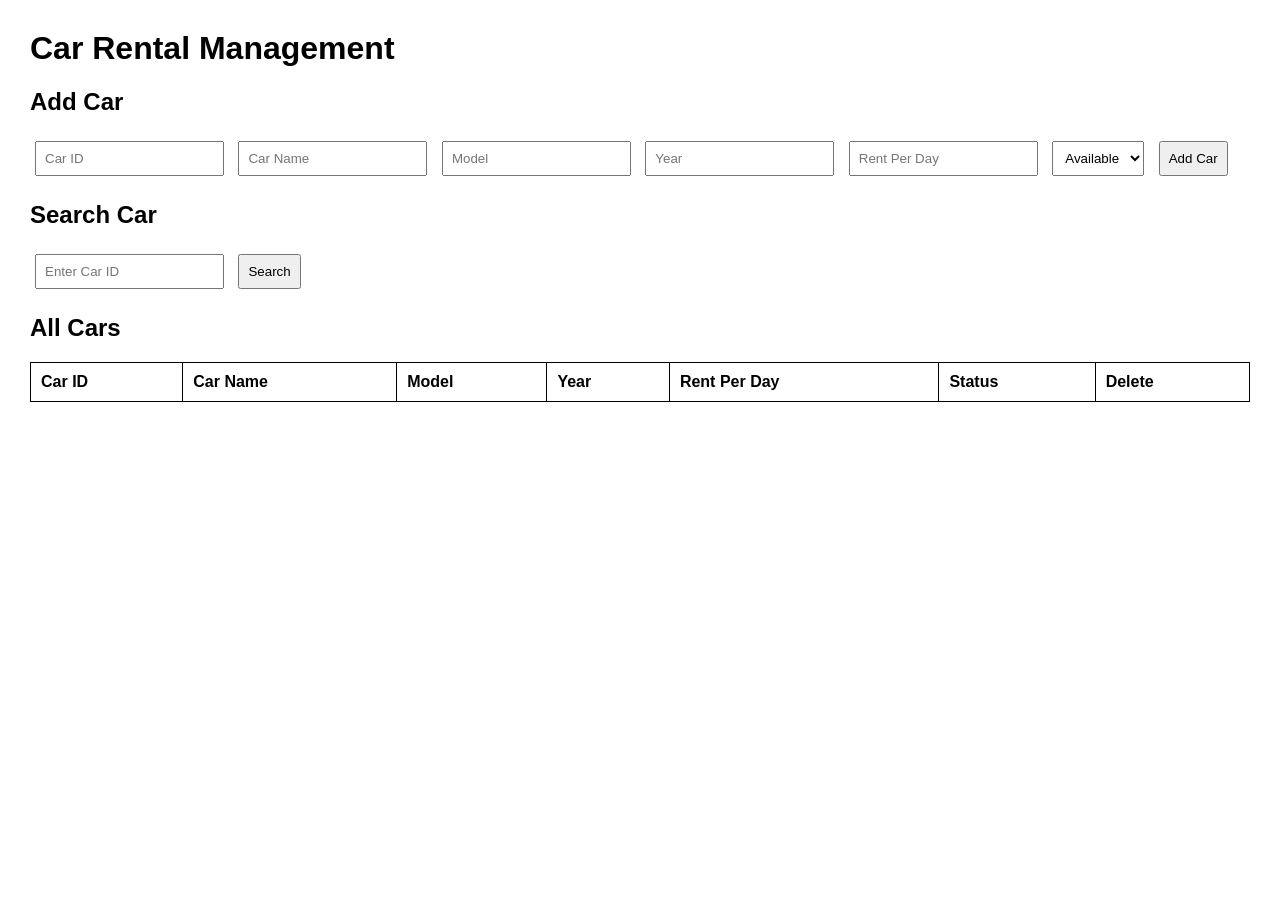
<file: Car/Index.html>
<!DOCTYPE html>
<html lang="en">
<head>
    <meta charset="UTF-8">
    <title>Car Rental Management</title>

    <style>
        body {
            font-family: Arial;
            margin: 30px;
        }

        input, select, button {
            padding: 8px;
            margin: 5px;
        }

        table {
            border-collapse: collapse;
            width: 100%;
            margin-top: 20px;
        }

        th, td {
            border: 1px solid black;
            padding: 10px;
            text-align: left;
        }
    </style>
</head>

<!-- showCars körs när sidan öppnas -->
<body onload="showCars()">

    <h1>Car Rental Management</h1>

    <!-- Formulär för att lägga till en bil -->
    <h2>Add Car</h2>

    <form id="carForm" onsubmit="addCar(event)">
        <input type="text" id="id" placeholder="Car ID" required>
        <input type="text" id="name" placeholder="Car Name" required>
        <input type="text" id="model" placeholder="Model" required>
        <input type="number" id="year" placeholder="Year" required>
        <input type="number" id="rent" placeholder="Rent Per Day" required>

        <select id="status">
            <option value="Available">Available</option>
            <option value="Rented">Rented</option>
        </select>

        <button type="submit">Add Car</button>
    </form>

    <!-- Sök efter en bil med dess Car ID -->
    <h2>Search Car</h2>

    <input type="text" id="searchId" placeholder="Enter Car ID">
    <button onclick="searchCar()">Search</button>
    <p id="message"></p>

    <!-- Tabell som visar alla bilar -->
    <h2>All Cars</h2>

    <table>
        <thead>
            <tr>
                <th>Car ID</th>
                <th>Car Name</th>
                <th>Model</th>
                <th>Year</th>
                <th>Rent Per Day</th>
                <th>Status</th>
                <th>Delete</th>
            </tr>
        </thead>

        <tbody id="cars"></tbody>
    </table>

    <script>
        // Adressen till JSON Server
        const url = "http://localhost:3000/car";

        // GET - Hämtar och visar alla bilar
        function showCars() {

            // Hämtar information från JSON Server
            fetch(url)
            .then(function(response) {
                return response.json();
            })
            .then(function(cars) {

                // Här sparas HTML-koden för tabellen
                let table = "";

                // Går igenom alla bilar i listan
                for (let i = 0; i < cars.length; i++) {
                    table += "<tr>";
                    table += "<td>" + cars[i].carId + "</td>";
                    table += "<td>" + cars[i].name + "</td>";
                    table += "<td>" + cars[i].model + "</td>";
                    table += "<td>" + cars[i].year + "</td>";
                    table += "<td>" + cars[i].rent + "</td>";
                    table += "<td>" + cars[i].status + "</td>";

                    // Knappen använder JSON Servers interna ID
                    table += "<td><button onclick=\"deleteCar('" + cars[i].id + "')\">Delete</button></td>";

                    table += "</tr>";
                }

                // Lägger in alla bilar i tabellen
                document.getElementById("cars").innerHTML = table;
            })
            .catch(function(error) {
                // Skriver ut ett fel i konsolen
                console.log("Error:", error);
            });
        }

        // POST - Lägger till en ny bil
        function addCar(event) {

            // Hindrar sidan från att laddas om
            event.preventDefault();

            // Hämtar information från formuläret
            let car = {
                carId: document.getElementById("id").value,
                name: document.getElementById("name").value,
                model: document.getElementById("model").value,
                year: document.getElementById("year").value,
                rent: document.getElementById("rent").value,
                status: document.getElementById("status").value
            };

            // Skickar den nya bilen till JSON Server
            fetch(url, {
                method: "POST",

                // Anger att informationen skickas som JSON
                headers: {
                    "Content-Type": "application/json"
                },

                // Gör om bilens information till JSON-text
                body: JSON.stringify(car)
            })
            .then(function(response) {
                return response.json();
            })
            .then(function(data) {

                // Tömmer formuläret
                document.getElementById("carForm").reset();

                // Uppdaterar tabellen
                showCars();
            })
            .catch(function(error) {
                console.log("Error:", error);
            });
        }

        // GET - Söker efter en bil
        function searchCar() {

            // Hämtar alla bilar från JSON Server
            fetch(url)
            .then(function(response) {
                return response.json();
            })
            .then(function(cars) {

                // Hämtar ID:t som användaren söker efter
                let id = document.getElementById("searchId").value;
                let found = false;

                // Går igenom alla bilar
                for (let i = 0; i < cars.length; i++) {

                    // Kontrollerar om bilens ID matchar sökningen
                    if (cars[i].carId == id) {

                        // Visar information om bilen
                        document.getElementById("message").innerText =
                            "Car ID: " + cars[i].carId +
                            ", Name: " + cars[i].name +
                            ", Model: " + cars[i].model +
                            ", Year: " + cars[i].year +
                            ", Rent: " + cars[i].rent +
                            ", Status: " + cars[i].status;

                        found = true;
                    }
                }

                // Visas om ingen bil hittades
                if (found == false) {
                    document.getElementById("message").innerText = "Car not found";
                }
            })
            .catch(function(error) {
                console.log("Error:", error);
            });
        }

        // DELETE - Tar bort en bil
        function deleteCar(id) {

            // Skickar en DELETE-förfrågan med bilens interna ID
            fetch(url + "/" + id, {
                method: "DELETE"
            })
            .then(function(response) {

                // Uppdaterar tabellen efter borttagningen
                showCars();
            })
            .catch(function(error) {
                console.log("Error:", error);
            });
        }
    </script>

</body>
</html>
</file>
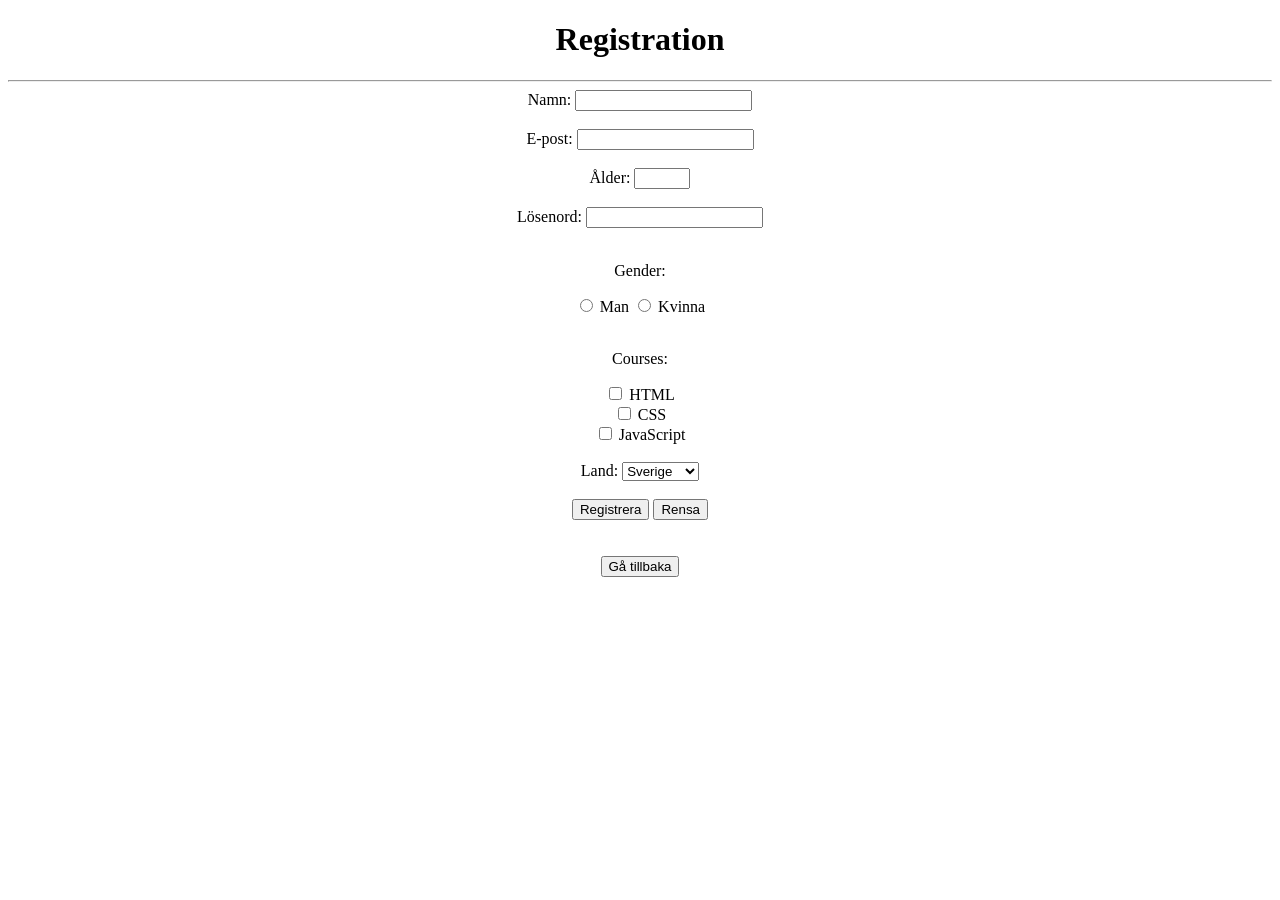
<file: Html tags/tags2.html>
<!DOCTYPE html>
<html lang="sv">
<head>
    <meta charset="UTF-8">
    <title>Sida 2</title>
</head>

<body>

    <h1 style="text-align: center;">Registration</h1>

   <html>

<head>
    <title>Registrering</title>
</head>

<body>

    

    <hr>

    <form style="text-align: center;" >

        <label>Namn:</label>
        <input type="text" name="namn" />
        
        <br><br>

        <label>E-post:</label>
        <input type="email" name="email" />

        <br><br>

        <label>Ålder:</label>
        <input type="number" name="age" min="1" max="100" />

        <br><br>

        <label>Lösenord:</label>
        <input type="password" name="losenord" />

        <br><br>

        <p>Gender:</p>

        <input type="radio" name="gender" value="man" />
        <label>Man</label>

        <input type="radio" name="gender" value="kvinna" />
        <label>Kvinna</label>

        <br><br>

        <p>Courses:</p>

        <input type="checkbox" name="course" value="html" />
        <label>HTML</label>

        <br>

        <input type="checkbox" name="course" value="css" />
        <label>CSS</label>

        <br>

        <input type="checkbox" name="course" value="javascript" />
        <label>JavaScript</label>

        <br><br>

        <label>Land:</label>

        <select name="land">
            <option value="sverige">Sverige</option>
            <option value="danmark">Danmark</option>
            <option value="norge">Norge</option>
        </select>

        <br><br>

        <input type="submit" value="Registrera" />

        <input type="reset" value="Rensa" />

    </form>

</body>

</html>
<br><br>

    
<div style="text-align: center;">
    <a href="tags.html">
        <button >Gå tillbaka</button>
    </a>
</div>

</body>
</html>
</file>
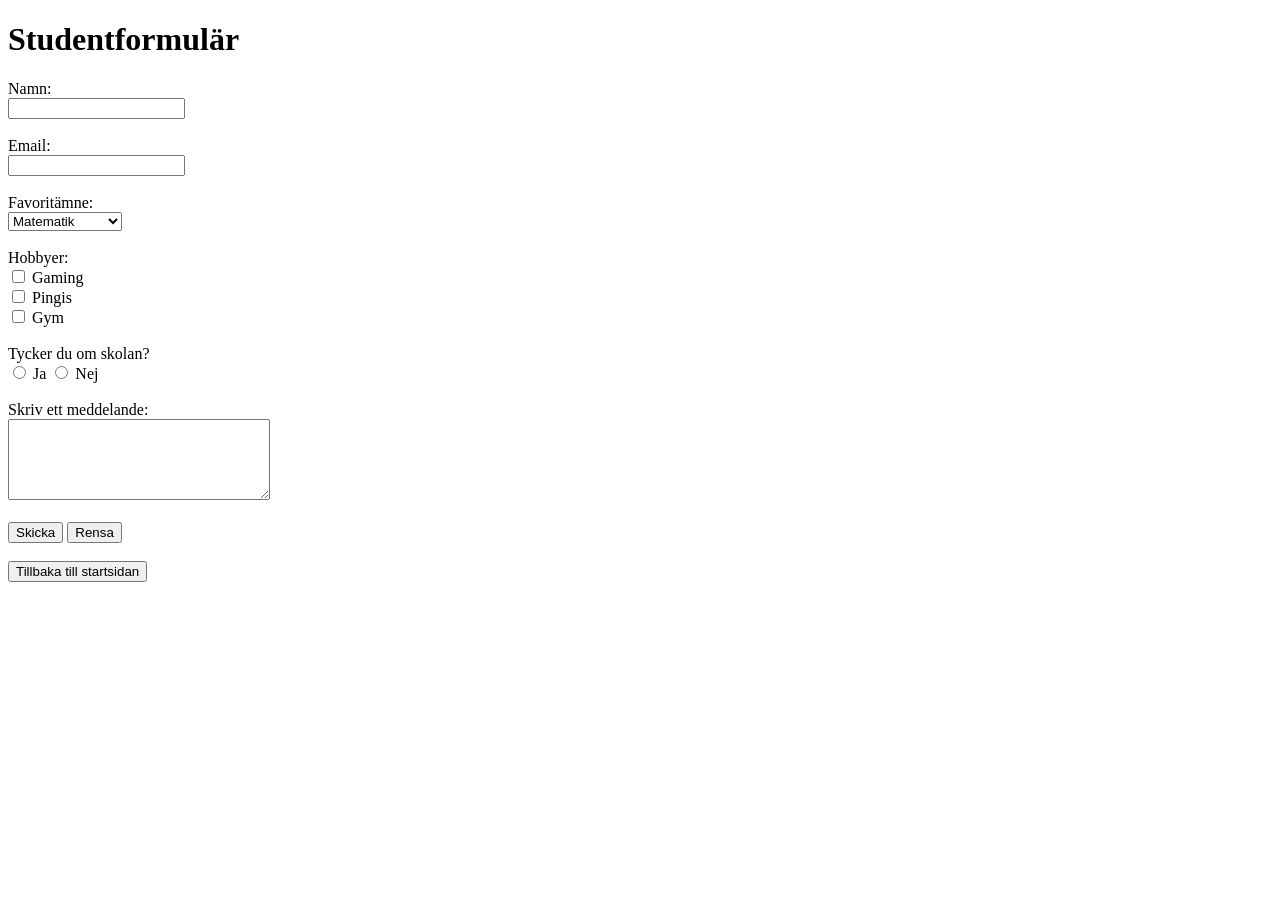
<file: Skola uppgift/form.html>
<!DOCTYPE html>
<html>
<head>
    <title>Studentformulär</title>
</head>
<body>

    <h1>Studentformulär</h1>

    <form>

        <label>Namn:</label>
        <br>
        <input type="text" name="namn"><br><br>


        <label>Email:</label>
        <br>
        <input type="email" name="email"><br><br>


        <label>Favoritämne:</label><br>
        <select name="favoritamne">
            <option>Matematik</option>
            <option>Programmering</option>
            <option>Engelska</option>
            <option>Svenska</option>
            <option>Fysik</option>
        </select>

        <br><br>


        <label>Hobbyer:</label><br>

        <input type="checkbox" name="hobby" value="gaming">
        Gaming<br>

        <input type="checkbox" name="hobby" value="pingis">
        Pingis<br>

        <input type="checkbox" name="hobby" value="gym">
        Gym<br><br>


       
        <label>Tycker du om skolan?</label><br>

        <input type="radio" name="skola" value="ja">
        Ja

        <input type="radio" name="skola" value="nej">
        Nej

        <br><br>


       
        <label>Skriv ett meddelande:</label><br>
        <textarea name="meddelande" rows="5" cols="30"></textarea>

        <br><br>


        <input type="submit" value="Skicka">
        <input type="reset" value="Rensa">

    </form>

    <br>

    <a href="index.html">
        <button>
            Tillbaka till startsidan

        </button>
    </a>

</body>
</html>
</file>
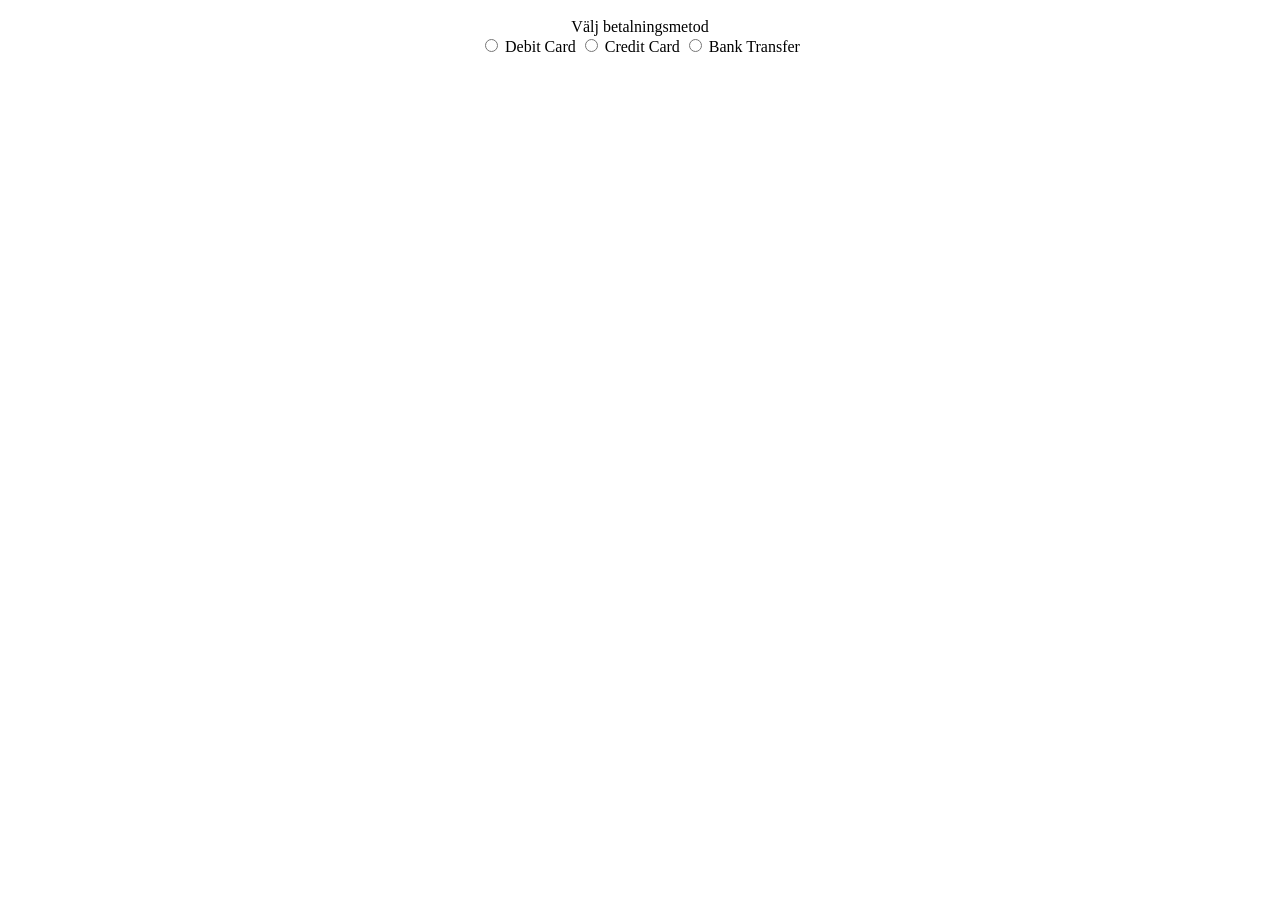
<file: Skola uppgift/skola/javas.html>
<html lang="en">
<head>
    <meta charset="UTF-8">
    <meta name="viewport" content="width=device-width, initial-scale=1.0">
    <title>Document</title>
</head>
<body>
    

<form name="frmname">
   <p style="text-align: center; padding: 10px;">Välj betalningsmetod
<br>
    <input type="radio" name="Rdoname" value="dc" onchange="Rdofun()">
    <label for="dc">Debit Card</label>

    <input type="radio" name="Rdoname" value="cc"onchange="Rdofun()">
    <label for="cc">Credit Card</label>

    <input type="radio" name="Rdoname" value="Bt" onchange="Rdofun()">
    <label for="Bt">Bank Transfer</label>
</p>
</form>
<h2 style="text-align: center;" id="res"></h2>
<script type="text/javascript">
    function Rdofun(){
        let bankval=frmname.Rdoname.value;
        if (bankval=="dc")
        document.getElementById("res").innerHTML = "Du har valt Debit Card ";

        if (bankval=="cc")
        document.getElementById("res").innerHTML = "Du har valt Credit Card ";

        if (bankval=="Bt")
        document.getElementById("res").innerHTML = "Du har valt Bank Transfer ";
    
    }
</script>


</body>
</html>
</file>
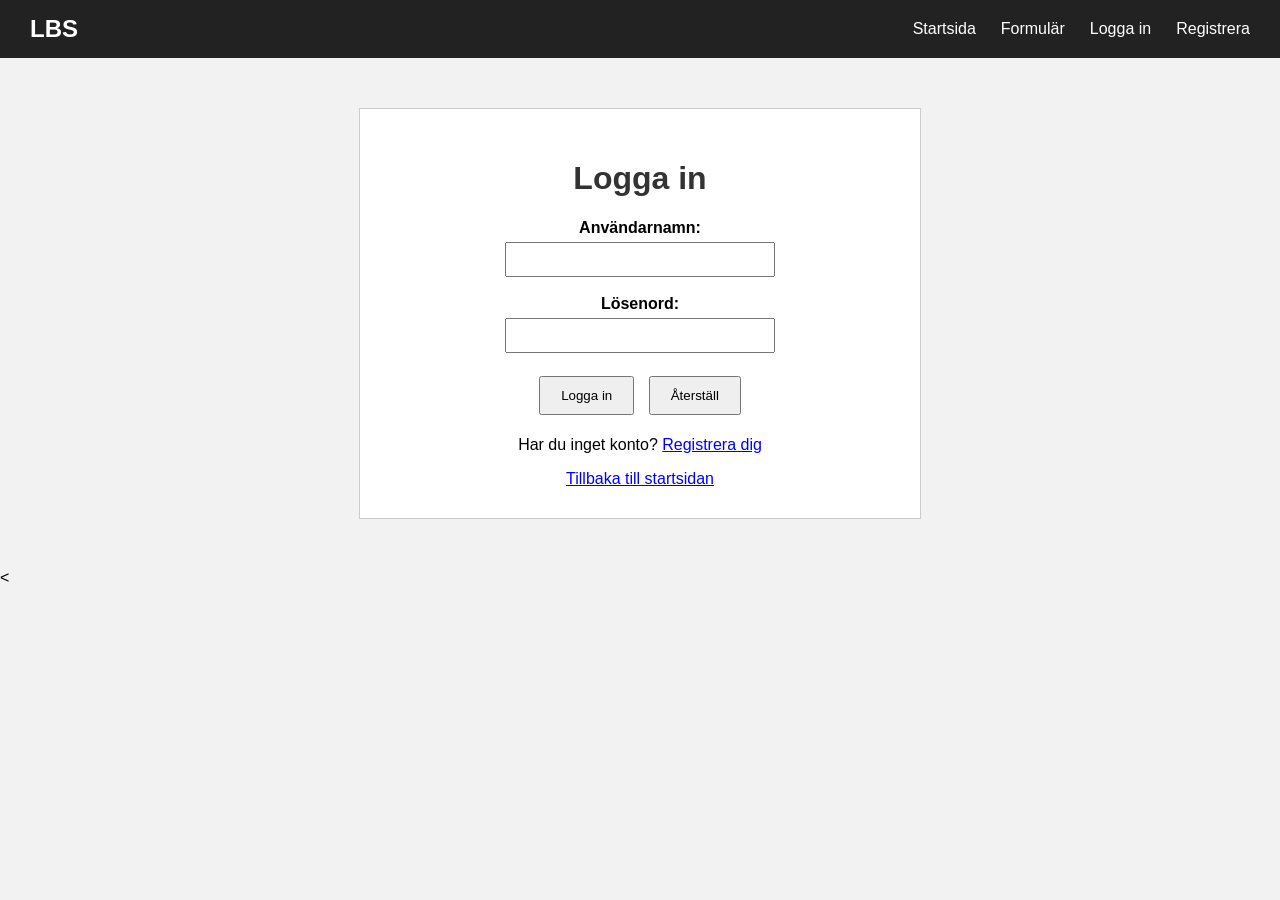
<file: Skola uppgift/skola/login.html>
<!DOCTYPE html>
<html>
<head>
    <title>Logga in</title>
    <link rel="stylesheet" href="style.css">
</head>

<body>
    <nav>
    <h2>LBS</h2>

    <div class="nav-links">
        <a href="index.html">Startsida</a>
        <a href="form.html">Formulär</a>
        <a href="login.html">Logga in</a>
        <a href="register.html">Registrera</a>
    </div>
</nav>

    <div class="container">

        <h1>Logga in</h1>

        <form name="loginForm" method="post" action="welcomePage.html   " onsubmit="return userCheck()">

            <label>Användarnamn:</label><br>
            <input type="text" name="username"><br><br>

            <label>Lösenord:</label><br>
            <input type="password" name="password"><br><br>

            <input type="submit" value="Logga in">
            <input type="reset" value="Återställ">

        </form>

        <p id="error-message">

            Har du inget konto?
            <a href="register.html">Registrera dig</a>
        </p>

        <a href="index.html">Tillbaka till startsidan</a>

    </div>
    <
<script type="text/javascript">
    function userCheck(){
        
        let användarnamn = loginForm.username.value;
        let lösenord = loginForm.password.value;

        if (användarnamn === "admin" && lösenord === "admin123") {
            return true;

        } else {
            document.getElementById("error-message").innerHTML = "Fel användarnamn eller lösenord";
            return false;
        }
    }


</script>


</body>
</html>
</file>
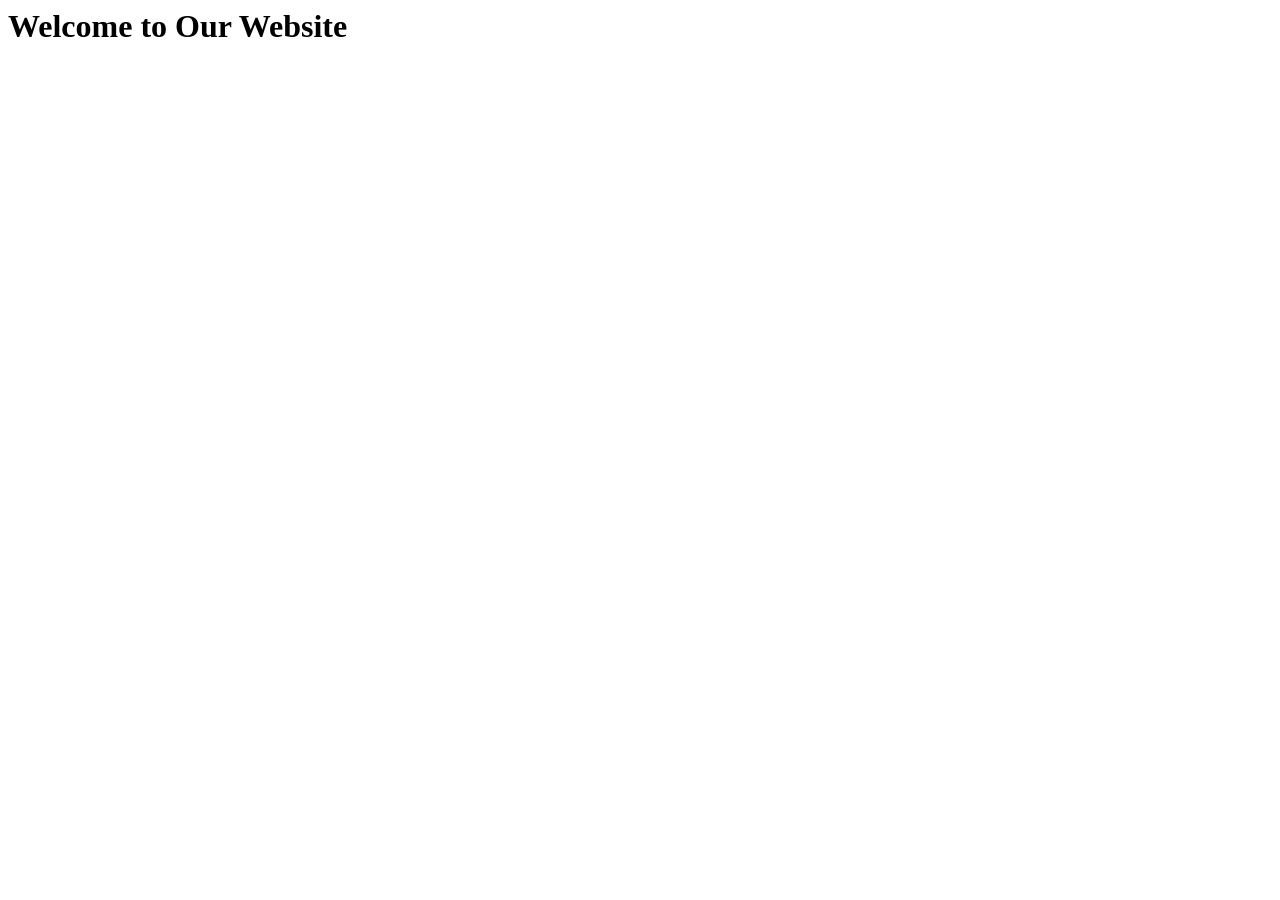
<file: Skola uppgift/skola/welcomePage.html>
<html lang="en">
<head>
    <meta charset="UTF-8">
    <meta name="viewport" content="width=device-width, initial-scale=1.0">
    <title>Document</title>
</head>
<body>
    <h1>Welcome to Our Website</h1>
</body>
</html>
</file>
<file: Skola uppgift/skola/style.css>
body {
    font-family: Arial, sans-serif;
    background-color: #f2f2f2;
    margin: 0;
    padding: 0;
}

.container {
    width: 500px;
    margin: 50px auto;
    padding: 30px;
    background-color: white;
    text-align: center;
    border: 1px solid #ccc;
}

h1 {
    color: #333;
}

label {
    font-weight: bold;
}

input, select, textarea {
    padding: 8px;
    margin-top: 5px;
}

input[type="text"],
input[type="email"],
input[type="password"] {
    width: 250px;
}

input[type="submit"],
input[type="reset"] {
    padding: 10px 20px;
    margin: 5px;
    cursor: pointer;
}

a {
    color: blue;
}

table {
    margin: auto;
    border-collapse: collapse;
}

th, td {
    border: 1px solid black;
    padding: 8px;
}

nav {
    background-color: #222;
    padding: 15px 30px;
    display: flex;
    justify-content: space-between;
    align-items: center;
}

nav h2 {
    color: white;
    margin: 0;
}

.nav-links {
    display: flex;
    gap: 25px;
}

.nav-links a {
    color: white;
    text-decoration: none;
    font-size: 16px;
}

.nav-links a:hover {
    color: #4da6ff;
}
</file>
